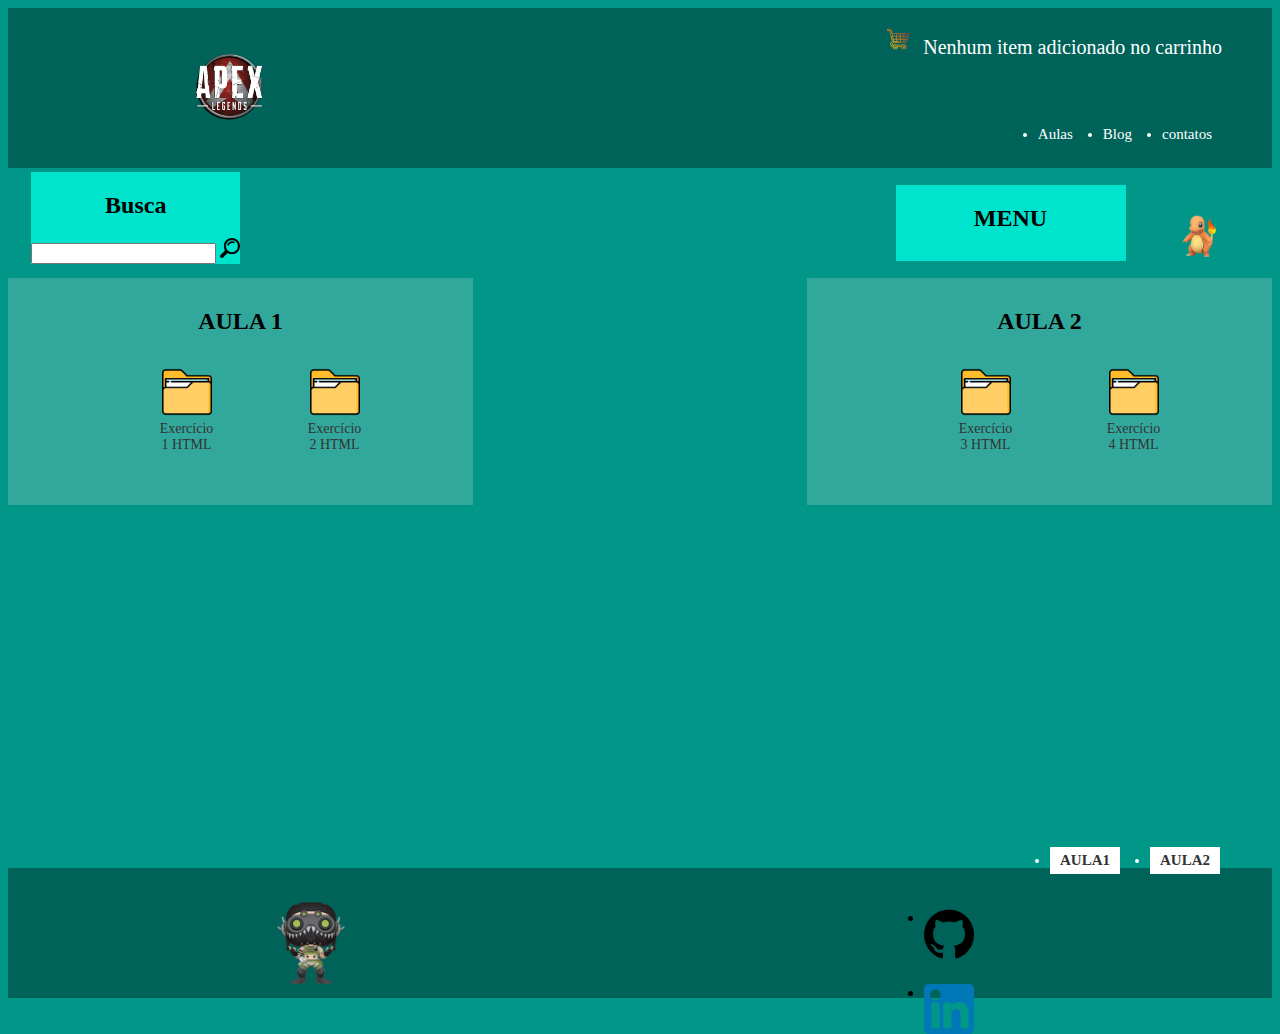
<file: index.html>
<!DOCTYPE html>
<html lang="en">
<head>
    <meta charset="UTF-8">
    <meta name="viewport" content="width=device-width, initial-scale=1.0">
    <title>refatorção</title>
    <link rel="stylesheet" href="index.css">
</head>
<body>
    
    <header class="container">
       <img class="apex" src="imagem/apex legends.png" alt="">
        <p class="carrinho">Nenhum item adicionado no carrinho</p>
        <nav>
            <ul>
                <li><a href="aulas.html"></a>Aulas</li>
                <li><a href="blog.html"></a>Blog</li>
                <li><a href="contato.html"></a>contatos</li>
            </ul>
        </nav>
    </header>


    <!-- fim header -->
    

    <main>
        <div class="container destaque">
            <section class="busca">
                <h2>Busca</h2>
                <form action = "http://www.google.com.br/search" id="form-busca">
                    <input type="search" name = "q" id="q">
                    <input class="imagem_busca" type="image" src="imagem/go.png">
                </form>
            </section>
        
            
            <section class="menu-conteudo">
                <h2 class="Menu">Menu</h2>
                <nav>
                    <ul>
                        <li><a href="#">Aula1</a></li>
                        <li><a href="#">Aula2</a></li>
                    </ul>
                </nav>
            </section>
            <img class="imagem_banner" src="imagem/Charmander.webp" alt="imagem de destaque">
        </div>
        
        <section class="painel aula1">
            <h2>Aula 1</h2>
            <ol>
        
                <li>
                    <a href="Exercicios/exer1.html">
                        <figure>
                            <img src="imagem/arquivo.png">
                            <figcaption>Exercício 1 HTML</figcaption>
                        </figure>
                    </a>
                </li>
        
                <li>
                    <a href="Exercicios/exer2.html">
                        <figure>
                            <img src="imagem/arquivo.png">
                            <figcaption>Exercício 2 HTML</figcaption>
                        </figure>
                    </a>
                </li>
            </ol>
        </section>
        <section class="painel aula2">
            <h2>Aula 2</h2>
            <ol>
        
                <li>
                    <a href="Exercicios/exer3.html">
                        <figure>
                            <img src="imagem/arquivo.png">
                            <figcaption>Exercício 3 HTML</figcaption>
                        </figure>
                    </a>
                </li>
                <li>
                    <a href="Exercicios/exer4.html">
                        <figure>
                            <img src="imagem/arquivo.png">
                            <figcaption>Exercício 4 HTML</figcaption>
                        </figure>
                    </a>
                </li>
            </ol>
            </section>
    </main>


    
        <!-- Fim "Main" -->
        <footer>
            <img src="imagem/octane.png" alt="">
            <div class="div_footer">
                
                
               <ul class="social">
                <li>
                    <a href="https://github.com/kainnabw"></a>
                </li>
                <li><a href="https://www.linkedin.com/in/kainn%C3%A2-borth-wantsin-7b72a4274/"></a></li>
               </ul>
            </div>
        </footer>

        
    
    

<script src="js/home.js"></script>
</body>
</html>
</file>
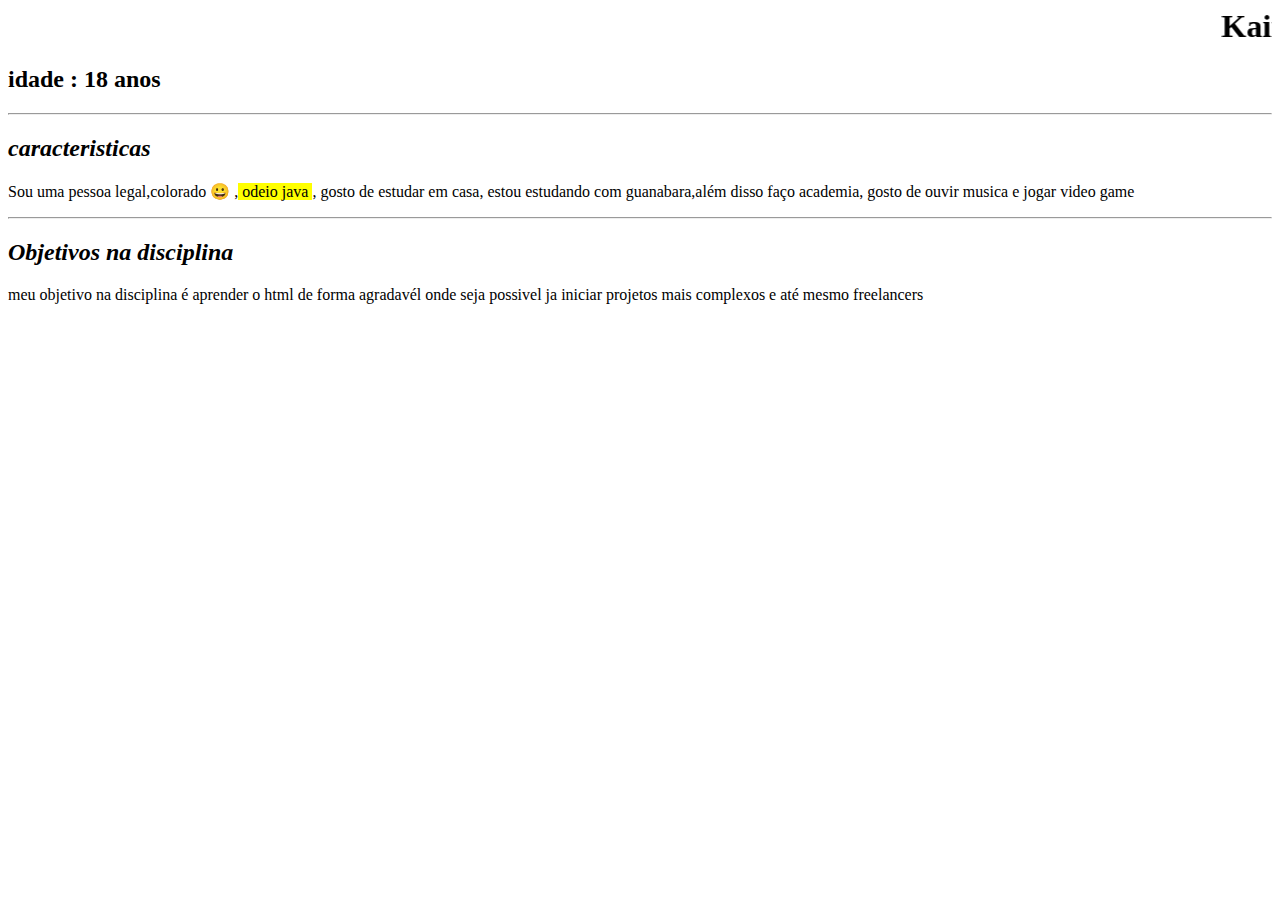
<file: Exercicios/index.html>
<DOCTYPE html>

<html>

	<head>
		<title>FWeb 23-1T Exercícios 1</title>
		<meta charset="utf-8">
	</head>
	<body>
		<h1><marquee>Kainnâ Borth Wantsin</marquee></h1>
		<h2> idade : 18 anos </h2>
		<hr>
		<h2> <em> caracteristicas </em> </h2>
		<p>Sou uma pessoa legal,colorado &#128512; ,<mark> odeio java </mark>,
		gosto de estudar em casa, estou estudando com
		guanabara,além disso faço academia, gosto de ouvir
		musica e jogar video game</p>
		<hr>
		<h2> <em> Objetivos na disciplina </em> </h2>
		<p> meu objetivo na disciplina é aprender o html
		de forma agradavél onde seja possivel ja iniciar 
		projetos mais complexos e até mesmo freelancers</p>
						
</body>
</html>
</file>
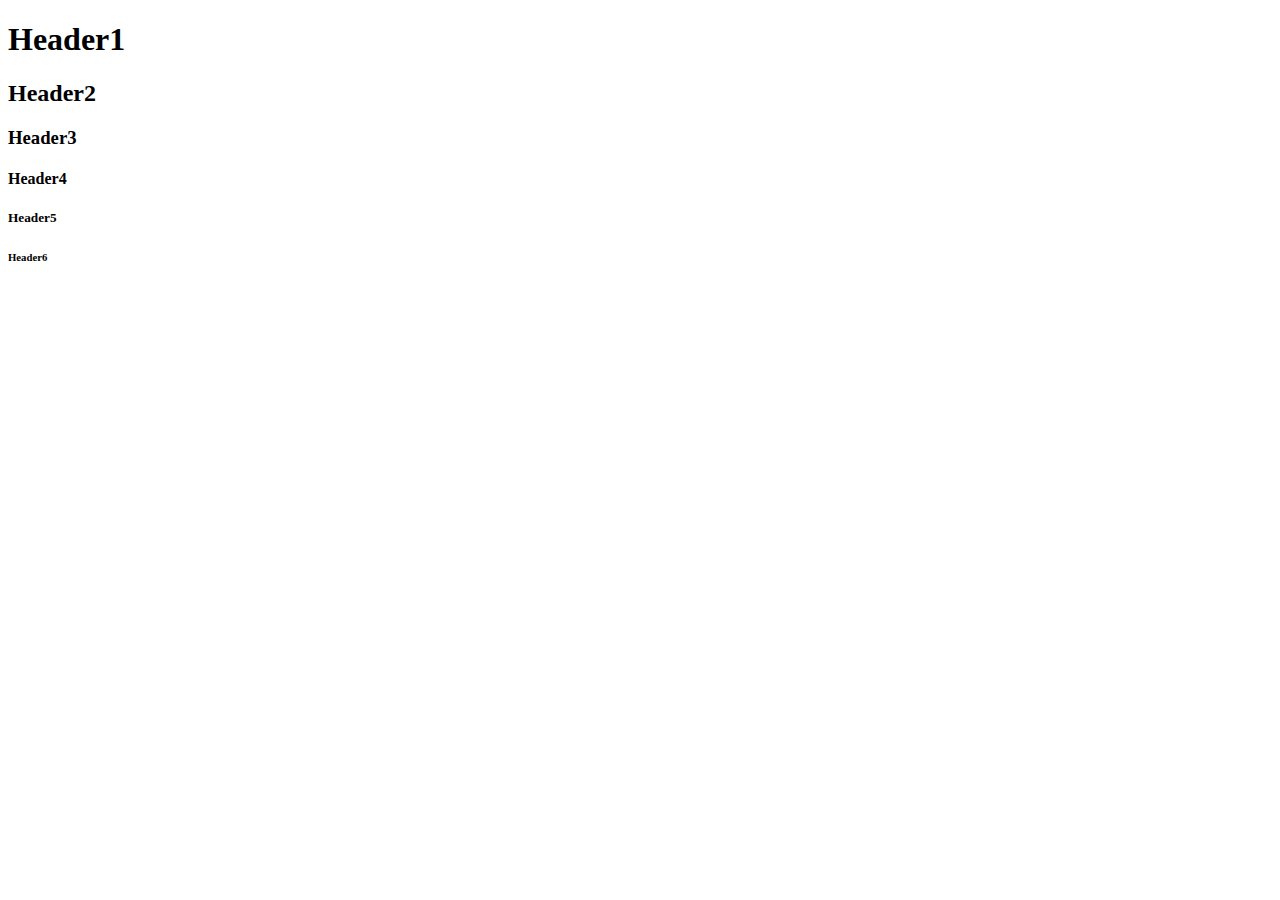
<file: Exercicios/exer1.html>
<!DOCTYPE html>

<head>
    <meta charset="UTF-8">
    
    <title>Exercicio1</title>
</head>
<body>

<h1>Header1<h1>
<h2>Header2<h2>
<h3>Header3<h3>
<h4>Header4<h4>
<h5>Header5<h5>
<h6>Header6<h6>   
 
</body>
</html>
</file>
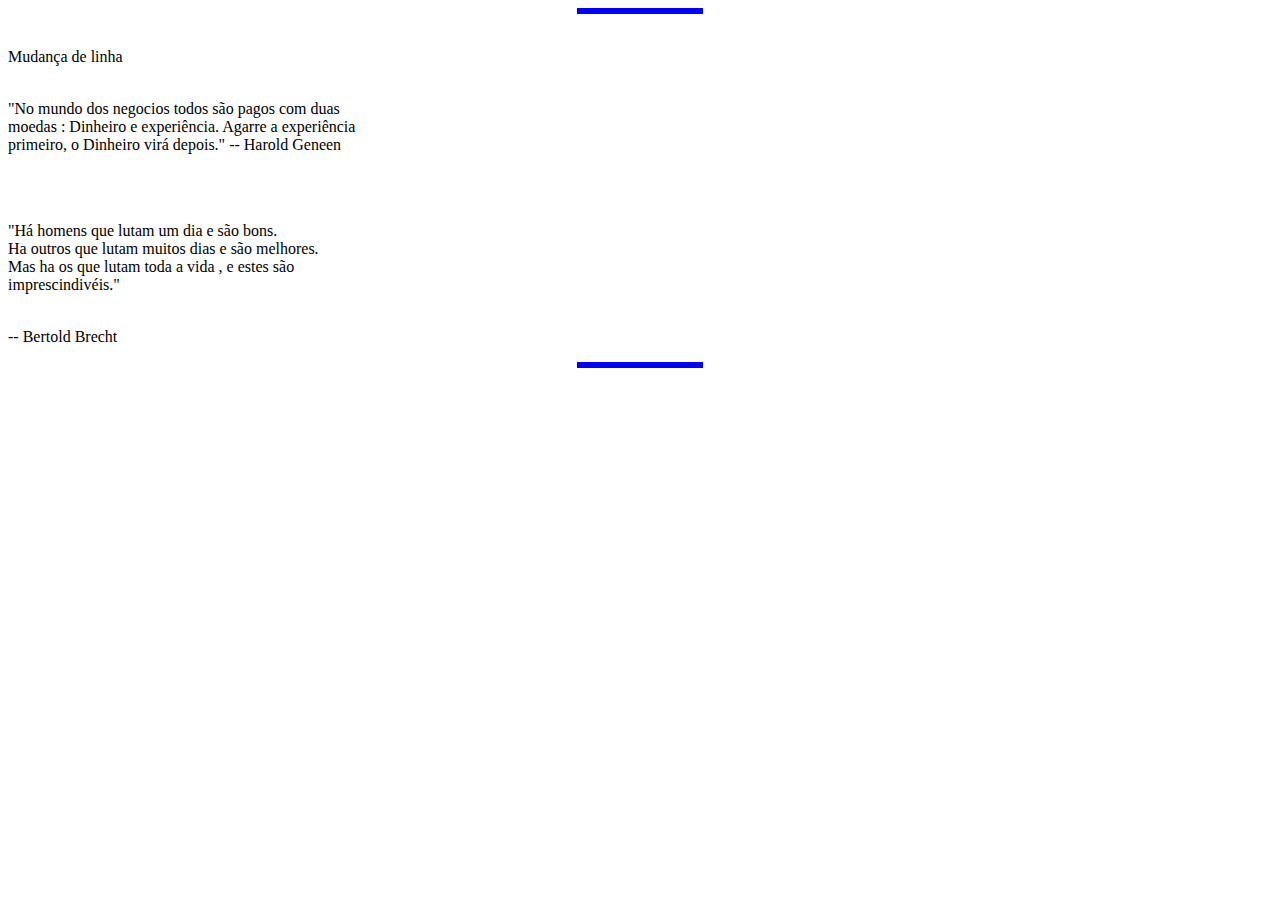
<file: Exercicios/exer2.html>
<!DOCTYPE html>

<head>
    <meta charset="UTF-8">
 
    <title>Exercicio 2</title>
    <style>
        hr {
            border: 3px blue solid;
            width: 120px;
            
        }

    </style>
</head>
<body>
    <hr>
   <p><br>Mudança de linha</br></p>
   
   <p><br>"No mundo dos negocios todos são pagos com duas</br>
    moedas : Dinheiro e experiência. Agarre a experiência</br>
    primeiro, o Dinheiro virá depois." -- Harold Geneen</br></p>
    <br>
    <br>
    <p>"Há homens que lutam um dia e são bons. <br>
        Ha outros que lutam muitos dias e são melhores. <br>
        Mas ha os que lutam toda a vida , e estes são  <br>
        imprescindivéis." 

    </p>
    <p><br>-- Bertold Brecht</p>
    <hr>
</body>
</html>
</file>
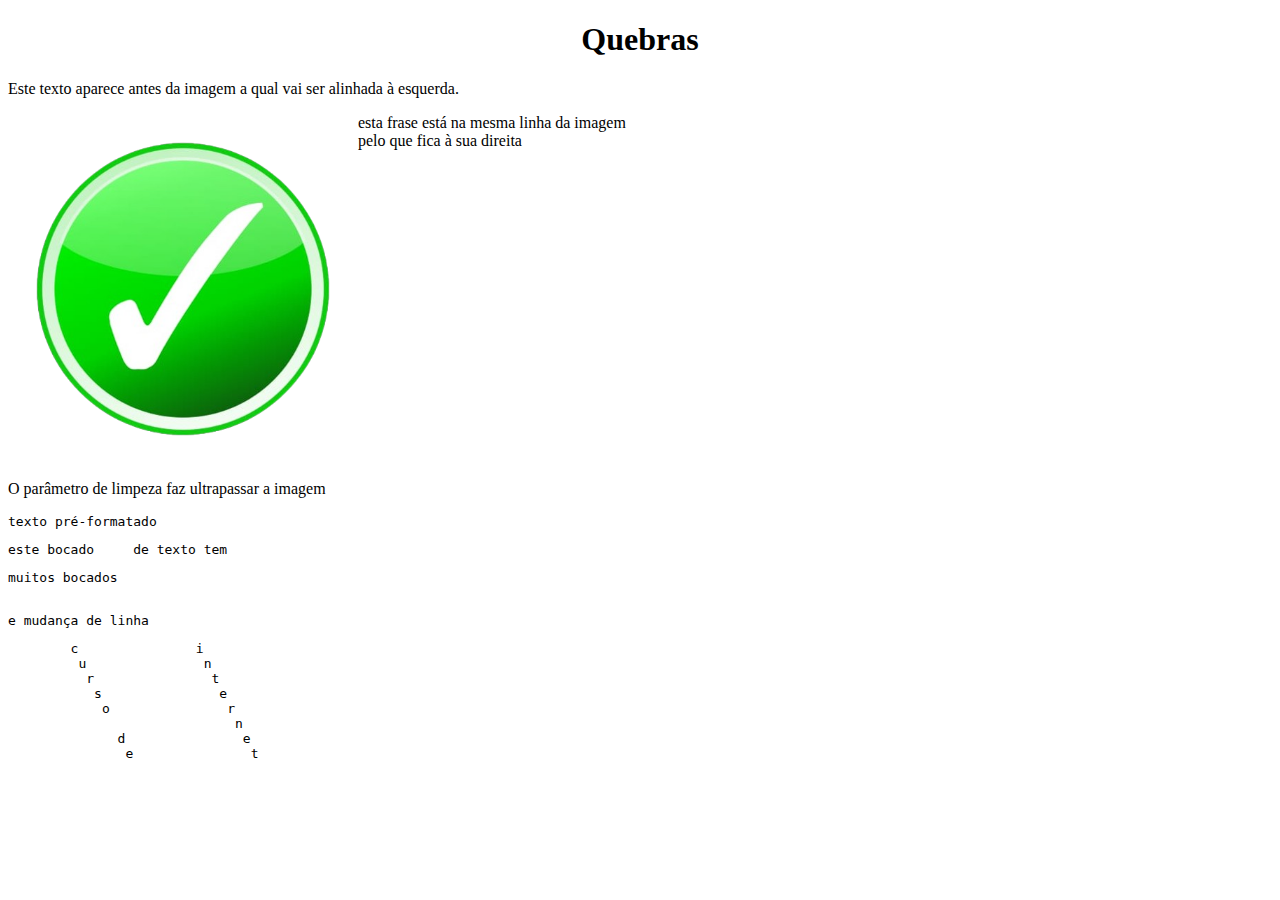
<file: Exercicios/exer3.html>
<!DOCTYPE html>
<html lang="en">
<head>
    <meta charset="UTF-8">
    <meta name="viewport" content="width=device-width, initial-scale=1.0">
    <title>Exercicio 3</title>
    <style>
      
        h1{
            text-align: center;
        }
        img{
            max-width: 350px;
        }
        
    </style>
</head>
<body>
    <h1>Quebras</h1>
    <p>Este texto aparece antes da imagem a qual vai ser alinhada à esquerda.</p>
    <img src="imagemcheck.png" alt="" align="left">
    <p>esta frase está na mesma linha da imagem <br> pelo que fica à sua direita</p>
    <br clear="left">
    <p>O parâmetro de limpeza faz ultrapassar a imagem</p>
    <pre>texto pré-formatado</pre>
    <pre>este bocado     de texto tem</pre>
    <pre>muitos bocados <br></pre>
    <pre><br>e mudança de linha</pre>
   <pre>
        c               i
         u               n
          r               t
           s               e
            o               r
                             n
              d               e
               e               t
    </pre>
   
    

</body>
</html>
</file>
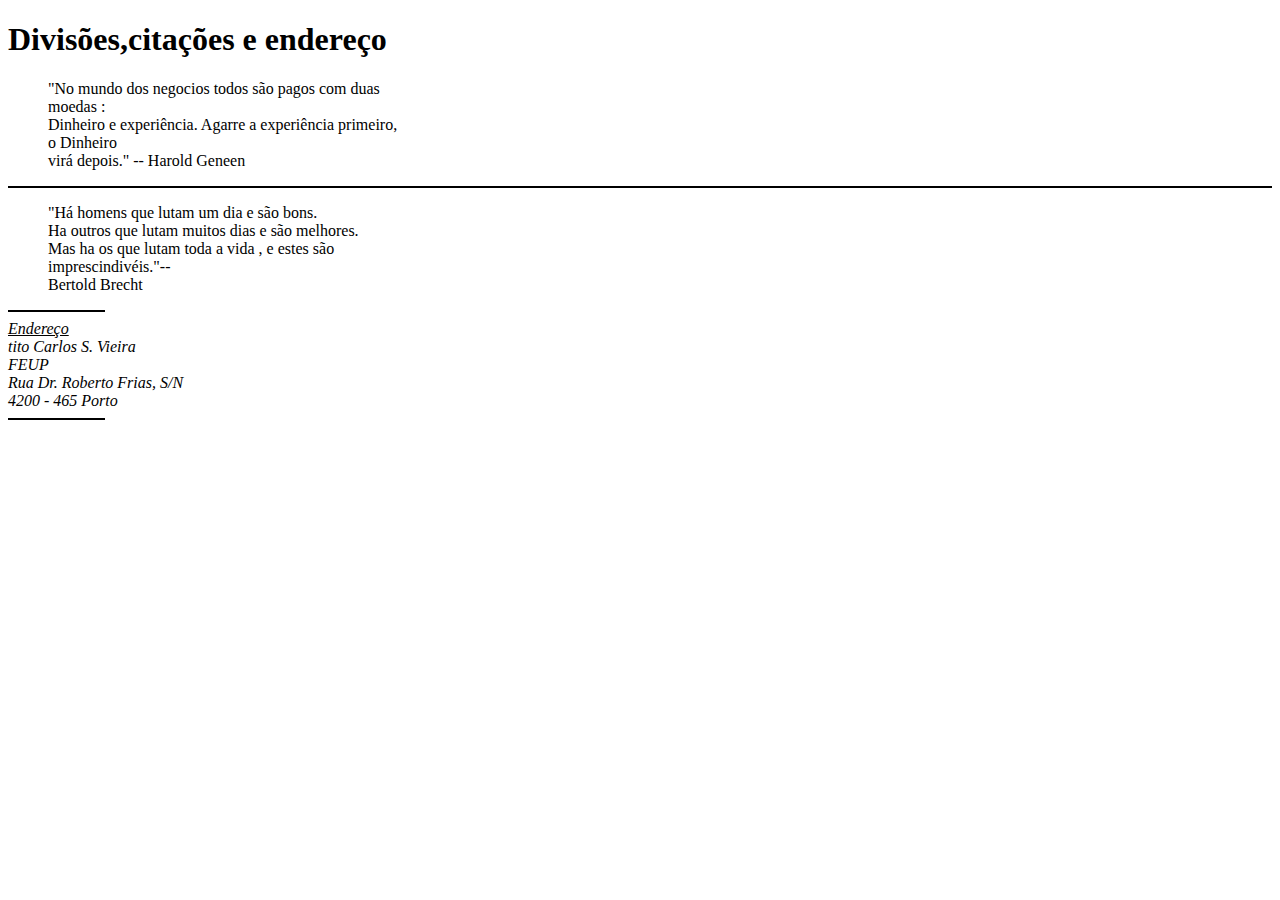
<file: Exercicios/exer4.html>
<!DOCTYPE html>
<html lang="en">
<head>
    <meta charset="UTF-8">
    <meta name="viewport" content="width=device-width, initial-scale=1.0">
    <title>Exercicio 4</title>
    <style>
        q{
            text-align: center;
        }
        hr{
            border: 1px black solid;
        }
    </style>
</head>
<body>
    <h1>Divisões,citações e endereço</h1>
    <blockquote>"No mundo dos negocios todos são pagos com duas <br>
        moedas : <br>  Dinheiro e experiência. Agarre a experiência
        primeiro, <br> o Dinheiro <br> virá depois." -- Harold Geneen</blockquote>

        <hr>

        <blockquote>
            "Há homens que lutam um dia e são bons. <br>
                Ha outros que lutam muitos dias e são melhores. <br>
                Mas ha os que lutam toda a vida , e estes são  <br>
                imprescindivéis."-- <br>
                Bertold Brecht
        </blockquote> 
        <hr width="95px" align="left">
        <address>
            <u>Endereço</u> <br>
            tito Carlos S. Vieira <br>
            FEUP <br>
            Rua Dr. Roberto Frias, S/N <br>
            4200 - 465 Porto
            <hr width="95px" align="left">
        </address>
        
    
</body>
</html>
</file>
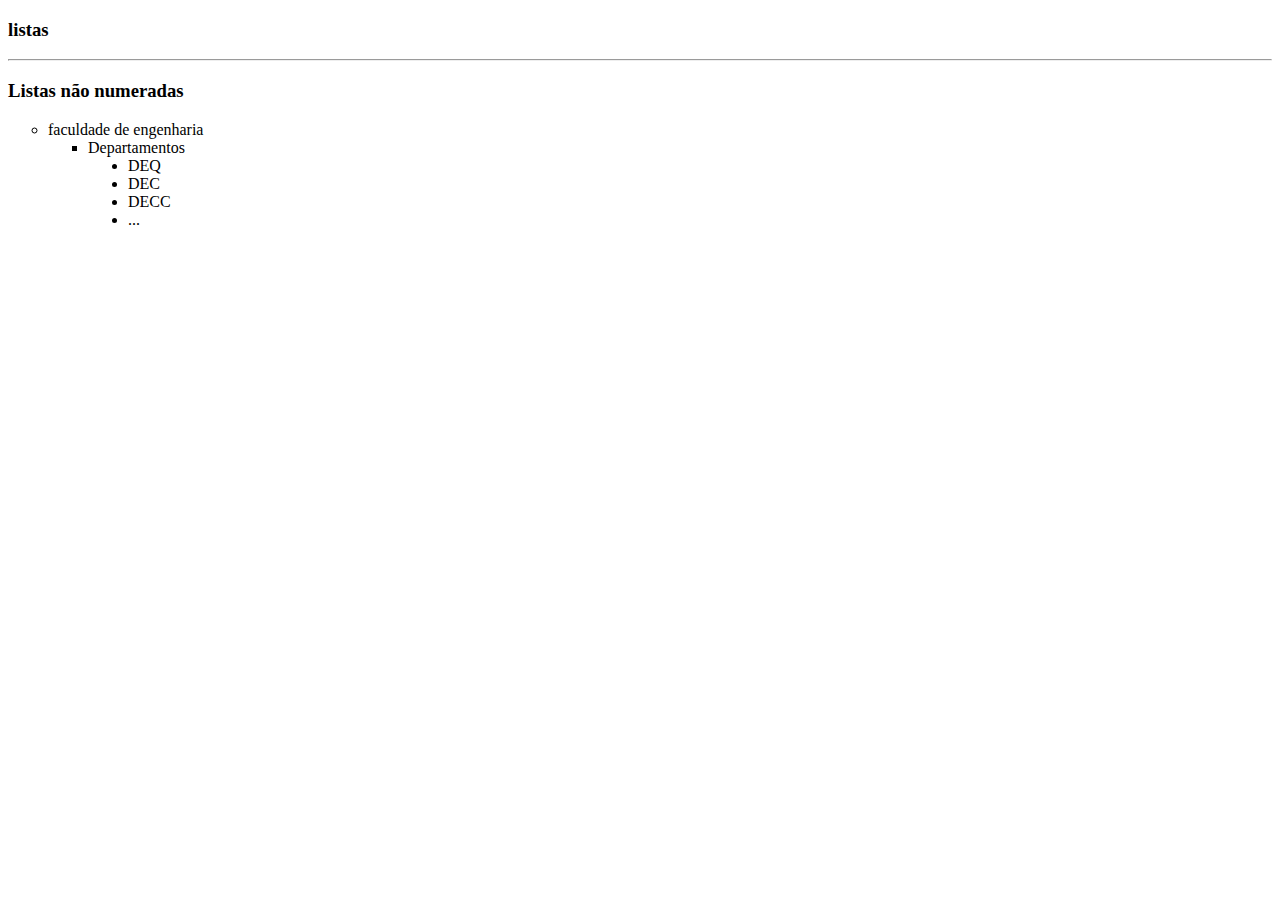
<file: Exercicios/exer5.html>
<!DOCTYPE html>
<html lang="en">
<head>
    <meta charset="UTF-8">
    <meta name="viewport" content="width=device-width, initial-scale=1.0">
    <title>Exercicio 5</title>
</head>
<body>
    <h3>listas</h3>
    <hr>
    <h3>Listas não numeradas</h3>
    <ul> <li type="circle">faculdade de engenharia</li> 
        <ul>
            <li type="square">Departamentos</li>

            <ul type="disc">
            <li>DEQ</li>
            <li>DEC</li>
            <li>DECC</li>
            <li>...</li>
        </ul>
        </ul>
        
    </ul>
</body>
</html>
</file>
<file: index.css>
header{
    background-color:#00635A;
    height: 160px;
    width: 100%;
    position :relative
}
.container{
    margin: 0 auto;
    display: flex;
    justify-content: space-evenly;
    align-items: center;
}
.carrinho{
    background: url(imagem/carrinho.png) no-repeat;
    font-size: 20px;
    padding-right: 50px;
    text-align: right;
    width: 335px;
    height: 9%;
    background-size:contain;
    padding-top: 8px;
    position: absolute;
    top: 0;
    right: 0;  
    color: white;
}
nav{
    font-size: 15px;
    display: inline;
    margin-left: 20px;
    position: absolute;
    bottom: 0;
    right: 0;
}
nav ul{
    display: flex;
    column-gap: 30px;
    margin-right: 50px;
    padding: 10px;
    color: white;
}
.apex{
    height: 70px;
    width: 70px;
    margin-right: 65%;
}

/* divisão acima é somente o hearder a partir daqui é main */


.menu-conteudo {
    background-color: #00E3CC;
    font-weight: bold;
    text-transform: uppercase;
    margin-left: 50%;
    width: 230px;
    float: left;
    text-align: center;
}



.menu-conteudo li {
    background-color: white;
    margin-bottom: 1px;
    padding: 5px 10px;
}

.menu-conteudo a {
    color: #333333;
    text-decoration: none;
}

.menu-conteudo {
    clear: left;
}



.menu-conteudo { 
    margin-top: 10px; 
    padding-bottom: 10px;
} 


.painel {
    margin: 10px 0;
    padding: 10px;
    width: 445px;
}

.aula1 {
    float: left;
    background-color:#32A89C;
    text-align: center;
}

.aula2 {
    float: right;
    background-color: #32A89C;
    text-align: center;
}

.painel li {
    display: inline-block;
    vertical-align: top;
    width: 140px;
    margin: 2px;
    padding-bottom: 10px;
}

.painel h2 {
    font-size: 24px;
    font-weight: bold;
    text-transform: uppercase;
    margin-bottom: 10px;
}

.painel a {
    color: #333;
    font-size: 14px;
    text-align: center;
    text-decoration: none;
}
.painel img{
    width: 50px;
    height: 50px;
}
.imagem_busca{
    height: 20px;
    width: 20px;
}
.busca{
    text-align: center;
    
    
}
.menu-conteudo li{
    text-align: center;
}
.busca{
    background-color: #00E3CC;
    
}
body{
    background-color: #009688;
}
main{
    
    height: 700px;
    width: 100%;
    /* background-color:pink; */
}








/* footer */
footer{
    background-color:#00635A;
    width: 100%;
    height: 130px;
}
.imagem_github{
height: 50px;
width: 50px;
float: right;
padding-left: 10px;

}
.imagem_linkedin{
    height: 50px;
    width: 50px;
    float: right;
    
}
.div_footer{
    width: 30%;
    height: 100px;
    margin-left: 50%;
    

}
footer img{
    width: 100px;
    height: 100px;
    float: left;
    margin-top: 25px;
    margin-left: 20%;
}
.social a{
height: 50px;
width: 50px;
display: block;
text-indent: -9999px;
}
.social li {
    float: left;
    margin-top: 25px;
    
}
.social a[href*="github.com"]{
    background-image: url(imagem/github.png) ;
    background-size: contain;
}
.social a[href*="linkedin.com"]{
    background-image: url(imagem/linkedin.png) ;
    background-size: contain;
    
}
.social{
 
    height: 100%;
    width: 25%;
    float: right;
}
a {
    text-decoration: none;
    color: inherit;
    transition: .2s ease-in;
}

a:hover {
    /* color: rgb(29, 46, 105); */
    background-color: #2faf0b;

}

.imagem_banner{
    height: 100px;
    width: 100px;
}
</file>
